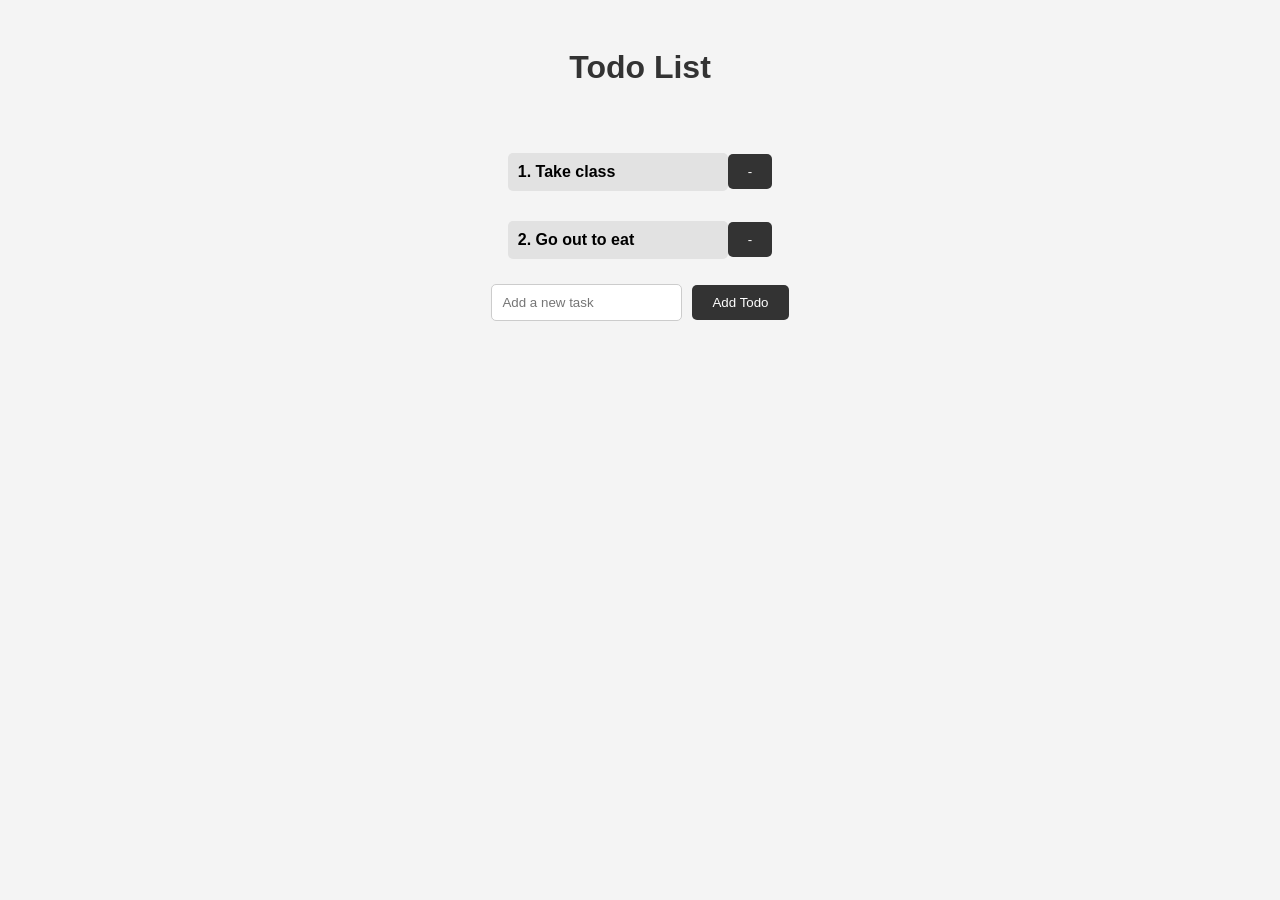
<file: index.html>
<!DOCTYPE html>
<html>
<head>
  <meta charset="utf-8">
  <meta name="viewport" content="width=device-width">
  <title>Todo List</title>
  <link href="style.css" rel="stylesheet" type="text/css" />
</head>

<body>
  <h1>Todo List</h1>

<div id="main">
    <div id="todo-1">
        <h4>1. Take class</h4>
        <button onclick="deleteTodo(1)">-</button>
      </div>
    
      <div id="todo-2">
        <h4>2. Go out to eat</h4>
        <button onclick="deleteTodo(2)">-</button>
      </div>
    
    </div>
    
      <div>
        <input id="inp" type="text" placeholder="Add a new task">
        <button onclick="addTodo()" >Add Todo</button>
      </div>


  <script src="script.js"></script>
</body>
</html>
</file>
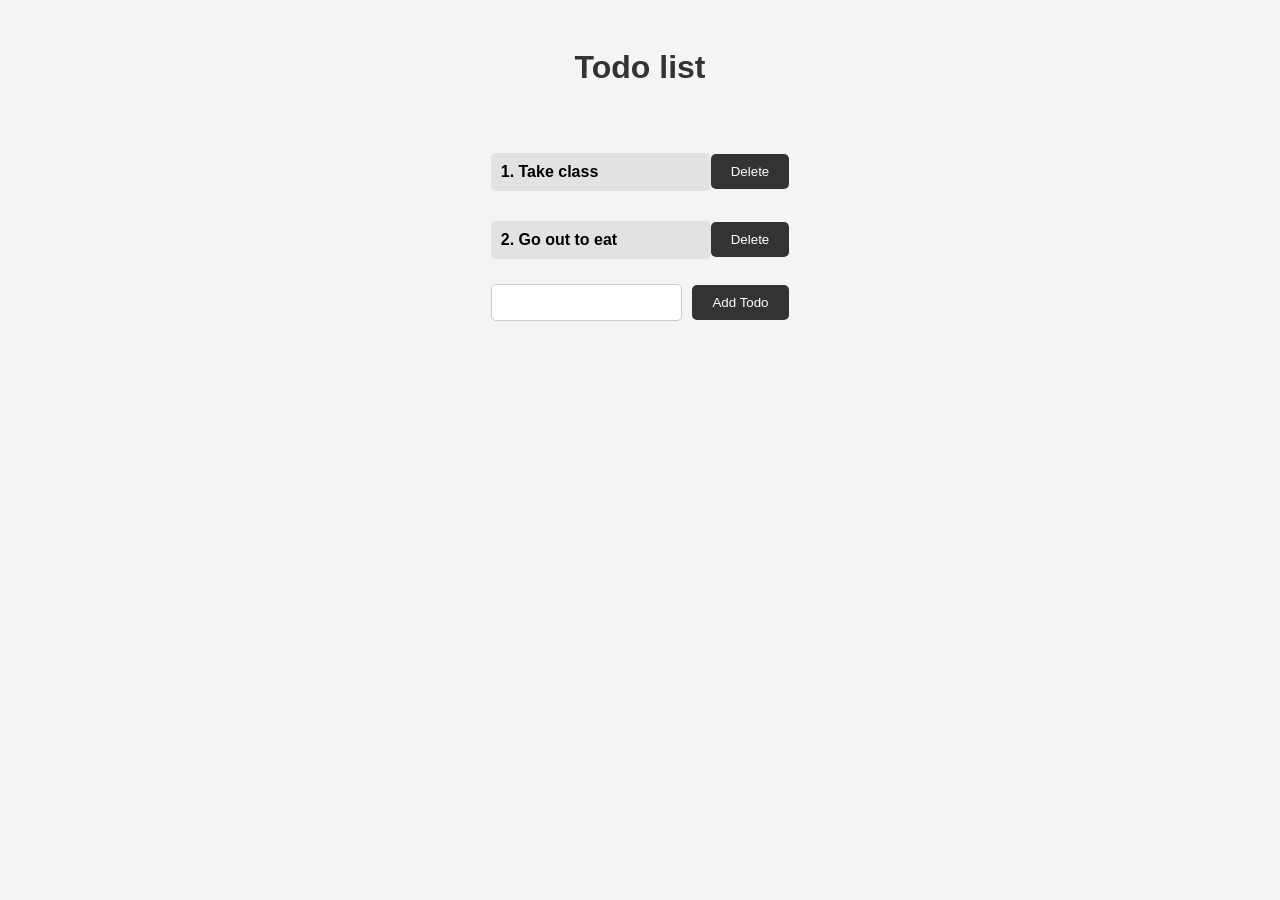
<file: solution.html>
<html>

<head>
  <meta charset="utf-8">
  <meta name="viewport" content="width=device-width">
  <title>Todo List</title>
  <link href="style.css" rel="stylesheet" type="text/css" />
</head>

<body>
  <h1>Todo list</h1>

  <div id="main">

    <div id="todo-1">
      <h4>1. Take class</h4>
      <button onclick="deleteTodo(1)">Delete</button>
    </div>

    <div id="todo-2">
      <h4>2. Go out to eat</h4>
      <button onclick="deleteTodo(2)">Delete</button>
    </div>

  </div>

  <div>
    <input id="inp" type="text">
    <button onclick="addTodo()">Add Todo</button>
  </div>

  <script>
    let currentIndex = 3;

    function addTodo() {
      const inputEl = document.getElementById("inp");
      const todoText = inputEl.value.trim();

      if (todoText === '') {
        alert('Please enter a todo item.');
        return;
      }

      const parentEl = document.getElementById("main");

      // Create new todo div
      const newTodo = document.createElement('div');
      newTodo.setAttribute("id", 'todo-' + currentIndex);

      // Create new heading element
      const newHeading = document.createElement('h4');
      newHeading.textContent = currentIndex + '. ' + todoText;

      // Create new button element
      const newButton = document.createElement('button');
      newButton.textContent = 'Delete';
      newButton.setAttribute("onclick", "deleteTodo(" + currentIndex + ")");

      // Append elements to the new todo div
      newTodo.appendChild(newHeading);
      newTodo.appendChild(newButton);

      // Append new todo to the parent element
      parentEl.appendChild(newTodo);

      // Increment the index for the next todo item
      currentIndex++;

      // Clear the input field
      inputEl.value = '';
    }

    function deleteTodo(index) {
      const element = document.getElementById("todo-" + index);
      if (element) {
        element.parentNode.removeChild(element);
      }
    }
  </script>
</body>

</html>
</file>
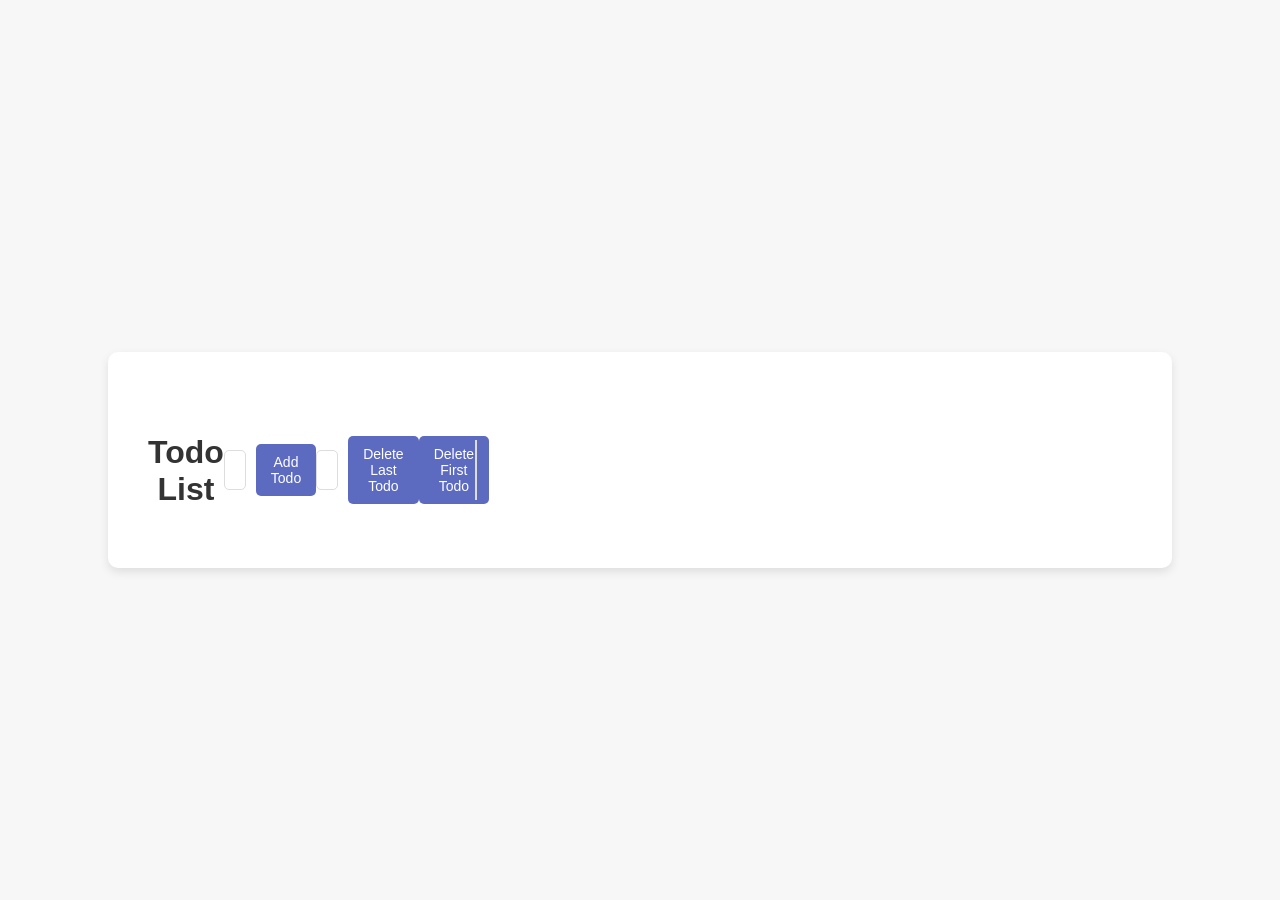
<file: Week_3/Todo.Html>
<!DOCTYPE html>
<html lang="en">
<head>
  <meta charset="utf-8">
  <meta name="viewport" content="width=device-width">
  <title>Todo List</title>
  <link href="style.css" rel="stylesheet" type="text/css" />
  <style>
    body {
      font-family: Arial, sans-serif;
      background-color: #f7f7f7;
      margin: 0;
      padding: 0;
      display: flex;
      justify-content: center;
      align-items: center;
      height: 100vh;
      box-sizing: border-box;
    }

    .container {
      display: flex;
      justify-content: space-between;
      width: 80%;
      max-width: 1200px;
      padding: 20px;
      background-color: white;
      border-radius: 10px;
      box-shadow: 0 4px 10px rgba(0, 0, 0, 0.1);
    }

    .left-section {
      width: 30%;
      padding: 20px;
    }

    .right-section {
      width: 65%;
      padding: 20px;
      border-left: 2px solid #ddd;
    }

    h1 {
      text-align: center;
      margin-bottom: 20px;
      color: #333;
    }

    .input-section {
      display: flex;
      justify-content: space-between;
      margin-bottom: 20px;
    }

    input[type="text"] {
      width: 75%;
      padding: 10px;
      font-size: 16px;
      border: 1px solid #ddd;
      border-radius: 5px;
    }

    button {
      padding: 10px 15px;
      background-color: #5c6bc0;
      color: white;
      border: none;
      border-radius: 5px;
      cursor: pointer;
      font-size: 14px;
      transition: background-color 0.3s ease;
    }

    button:hover {
      background-color: #3f4c9e;
    }

    .todo-list {
      margin-top: 20px;
    }

    .todo-item {
      display: flex;
      justify-content: space-between;
      align-items: center;
      padding: 15px;
      margin-bottom: 10px;
      background-color: #fafafa;
      border-radius: 10px;
      box-shadow: 0 2px 5px rgba(0, 0, 0, 0.1);
      transition: transform 0.2s ease;
    }

    .todo-item:hover {
      transform: scale(1.05);
    }

    .todo-item.completed {
      background-color: #e1f5fe;
      text-decoration: line-through;
      color: #9e9e9e;
    }

    .button-group button {
      margin-left: 10px;
      font-size: 12px;
    }

    .search-section {
      margin-bottom: 20px;
    }

    input#search-input {
      width: 100%;
      padding: 10px;
      font-size: 16px;
      border: 1px solid #ddd;
      border-radius: 5px;
      box-sizing: border-box;
    }
  </style>
</head>

<body>
  <div class="container">
    <!-- Left section for input and buttons -->
    <div class="left-section">
      <h1>Todo List</h1>
      <div class="input-section">
        <input type="text" id="todo-input" placeholder="Enter a todo item" />
        <button onclick="addTodo()">Add Todo</button>
      </div>
      <div class="search-section">
        <input type="text" id="search-input" placeholder="Search todos" oninput="searchTodos()" />
      </div>
      <div class="input-section">
        <button onclick="deleteLastTodo()">Delete Last Todo</button>
        <button onclick="deleteFirstTodo()">Delete First Todo</button>
      </div>
    </div>

    <!-- Right section for the todo list -->
    <div class="right-section">
      <div id="root" class="todo-list"></div>
    </div>
  </div>

  <script>
    let todos = JSON.parse(localStorage.getItem("todos")) || [];

    // Function to add a todo
    function addTodo() {
      const input = document.querySelector("#todo-input");
      const title = input.value.trim();
      if (title === "") return alert("Please enter a todo item!");

      const id = Date.now(); // Unique ID based on timestamp
      const createdAt = new Date().toLocaleString(); // Timestamp of creation
      todos.push({ id, title, completed: false, createdAt });
      input.value = ""; // Clear input field
      saveTodos();
      render();
    }

    // Function to delete the last todo
    function deleteLastTodo() {
      todos.pop(); // Remove the last element
      saveTodos();
      render();
    }

    // Function to delete the first todo
    function deleteFirstTodo() {
      todos.shift(); // Remove the first element
      saveTodos();
      render();
    }

    // Function to delete a specific todo
    function deleteTodo(id) {
      todos = todos.filter(todo => todo.id !== id); // Remove the todo with the matching ID
      saveTodos();
      render();
    }

    // Function to mark a todo as completed
    function toggleCompleted(id) {
      const todo = todos.find(todo => todo.id === id);
      todo.completed = !todo.completed; // Toggle the completed status
      saveTodos();
      render();
    }

    // Function to edit a todo item
    function editTodo(id) {
      const newTitle = prompt("Edit your todo:", getTodoById(id).title);
      if (newTitle) {
        const todo = todos.find(todo => todo.id === id);
        todo.title = newTitle.trim();
        saveTodos();
        render();
      }
    }

    // Helper function to get todo by ID
    function getTodoById(id) {
      return todos.find(todo => todo.id === id);
    }

    // Function to save todos to localStorage
    function saveTodos() {
      localStorage.setItem("todos", JSON.stringify(todos));
    }

    // Function to search todos
    function searchTodos() {
      const searchInput = document.querySelector("#search-input").value.toLowerCase();
      render(searchInput);
    }

    // Function to create a todo component
    function createTodoComponent(todo) {
      const div = document.createElement("div");
      div.id = `todo-${todo.id}`;
      div.className = `todo-item ${todo.completed ? "completed" : ""}`;

      const h1 = document.createElement("h1");
      h1.textContent = `${todo.title} (Created at: ${todo.createdAt})`;

      const buttonGroup = document.createElement("div");
      buttonGroup.className = "button-group";

      const completeBtn = document.createElement("button");
      completeBtn.textContent = todo.completed ? "Undo" : "Complete";
      completeBtn.onclick = () => toggleCompleted(todo.id);

      const editBtn = document.createElement("button");
      editBtn.textContent = "Edit";
      editBtn.onclick = () => editTodo(todo.id);

      const deleteBtn = document.createElement("button");
      deleteBtn.textContent = "Delete";
      deleteBtn.onclick = () => deleteTodo(todo.id);

      buttonGroup.append(completeBtn, editBtn, deleteBtn);
      div.append(h1, buttonGroup);
      return div;
    }

    // Function to render todos
    function render(searchTerm = "") {
      const root = document.querySelector("#root");
      root.innerHTML = ""; // Clear the container
      const filteredTodos = todos.filter(todo => todo.title.toLowerCase().includes(searchTerm));
      filteredTodos.forEach(todo => {
        const element = createTodoComponent(todo);
        root.appendChild(element);
      });
    }

    // Initial render
    render();
  </script>
</body>
</html>
</file>
<file: style.css>
body {
        font-family: Arial, sans-serif;
        background-color: #f4f4f4;
        display: flex;
        flex-direction: column;
        align-items: center;
        padding: 20px;
    }
    h1 {
        color: #333;
    }
    h4 {
        background-color: #e2e2e2;
        padding: 10px;
        border-radius: 5px;
        margin: 5px 0;
        width: 200px;
    }
    div {
        display: flex;
        align-items: center;
        margin-top: 20px;
    }
    #main{
        display: inline;
        align-items: center;
        margin-top: 20px;
    }
    input {
        padding: 10px;
        margin-right: 10px;
        border-radius: 5px;
        border: 1px solid #ccc;
    }
    button {
        padding: 10px 20px;
        background-color: #333;
        color: #fff;
        border: none;
        border-radius: 5px;
        cursor: pointer;
    }
  button:hover {
    background-color: #555;
  }
</file>
<file: Week_3/style.css>
body {
        font-family: Arial, sans-serif;
        background-color: #f4f4f4;
        display: flex;
        flex-direction: column;
        align-items: center;
        padding: 20px;
    }
    h1 {
        color: #333;
    }
    h4 {
        background-color: #e2e2e2;
        padding: 10px;
        border-radius: 5px;
        margin: 5px 0;
        width: 200px;
    }
    div {
        display: flex;
        align-items: center;
        margin-top: 20px;
    }
    #main{
        display: inline;
        align-items: center;
        margin-top: 20px;
    }
    input {
        padding: 10px;
        margin-right: 10px;
        border-radius: 5px;
        border: 1px solid #ccc;
    }
    button {
        padding: 10px 20px;
        background-color: #333;
        color: #fff;
        border: none;
        border-radius: 5px;
        cursor: pointer;
    }
  button:hover {
    background-color: #555;
  }
</file>
